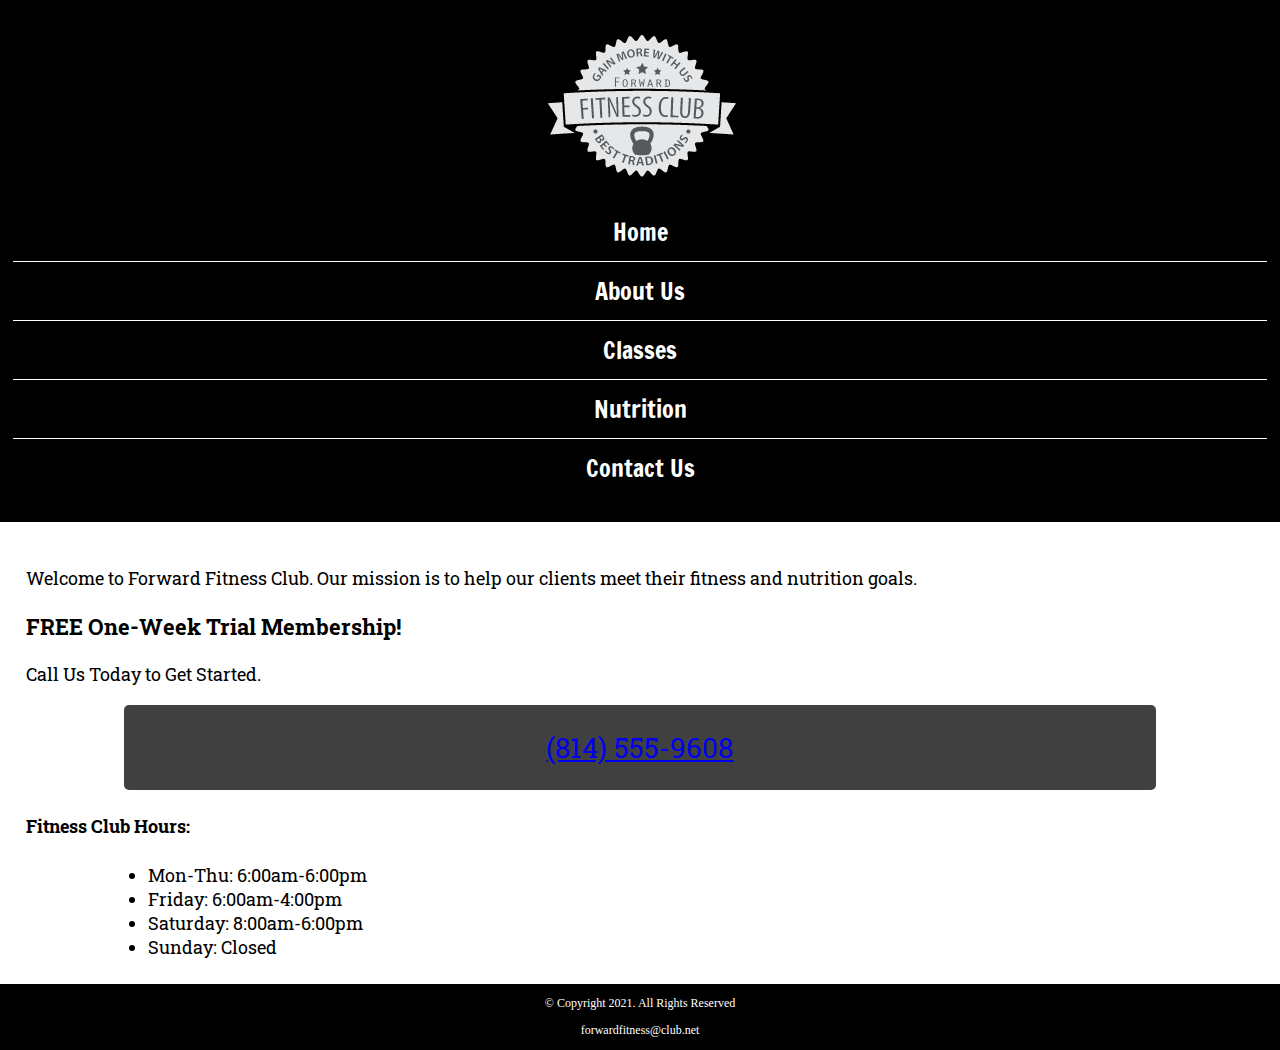
<file: index.html>
<!DOCTYPE html>
<!-- This website template was created by : Student's Diana Linville -->
<html lang="en">
<head>
    <title>Forward Fitness Club</title>
    <meta charset="utf-8">
    <link rel="stylesheet" href="css/style.css">
    <meta name="viewport" content="width=device-width, initial-scale=1">
    <link rel="preconnect" href="https://fonts.googleapis.com">
    <link rel="preconnect" href="https://fonts.gstatic.com" crossorigin>
    <link href="https://fonts.googleapis.com/css2?family=Francois+One&family=Roboto+Slab&display=swap" rel="stylesheet">
</head>

<body>
  <div id="container">
    <!-- Use the header area for the website name or logo -->
    <header>
      <a href="index.html"><img src="images/forward-fitness-logo.png" alt="Forward Fitness Club logo"></a>
    </header>

    <!-- Use the nav area to add hyperlinks to other pages within the website -->
    <nav>
      <ul>
        <li><a href="index.html">Home</a></li>
        <li><a href="about.html">About Us</a></li>
        <li><a href="classes.html">Classes</a></li>
        <li><a href="nutrition.html">Nutrition</a></li>
        <li><a href="contact.html">Contact Us</a></li>
      </ul>
    </nav>

    <!-- Hero Image -->
    <div id="hero" class="tablet-desktop">
      <img src="images/hero-image.jpg" alt="left arem extended holding a weight">
    </div>

    <!-- Use the main area to add the main content of the webpages -->
    <main>
        <div class="mobile-">
            
            <p>Welcome to Forward Fitness Club. Our mission is to help our clients meet their fitness and nutrition goals.</p>
            
            <h3>FREE One-Week Trial Membership!</h3>
            <p>Call Us Today to Get Started.</p>
            <p class="tel-link"><a href="tel:8145559608">(814) 555-9608</a></p>
            
            <h4>Fitness Club Hours:</h4>
            <ul class="hours">
                <li>Mon-Thu: 6:00am-6:00pm</li>
                <li>Friday: 6:00am-4:00pm</li>
                <li>Saturday: 8:00am-6:00pm</li>
                <li>Sunday: Closed</li>
            </ul>
            
        </div>
        
      <div class="tablet-desktop">
        <p>Welcome to Forward Fitness Club. Our mission is to help our clients meet their fitness and nutrition goals.</p>

        <p>If you have struggles with getting healthy and
          need the motivation and resources to make a healthy lifestyle change,
          contact us today. Our facility includes state-of-the-art equipment,
          conveninet group training classes, and nutrition tips and information
          to keep you healthy.</p>

        <p>We provide a FREE, one-week membership to experience the benefits of our
          equipment and facility. This one-week trial gives you complete access to
          our equipment, training classes, and nutrition planning. Contact us
            today to <span class="action"> start your free trial!</span></p>
      </div>
    </main>

    <!-- Use the footer area to add webpage footer content -->
    <footer>

      <p>&copy; Copyright 2021. All Rights Reserved</p>

      <p><a href="mailto:forwardfitness@club.net">forwardfitness@club.net</a></p>

    </footer>
  </div>
</body>

</html>
</file>
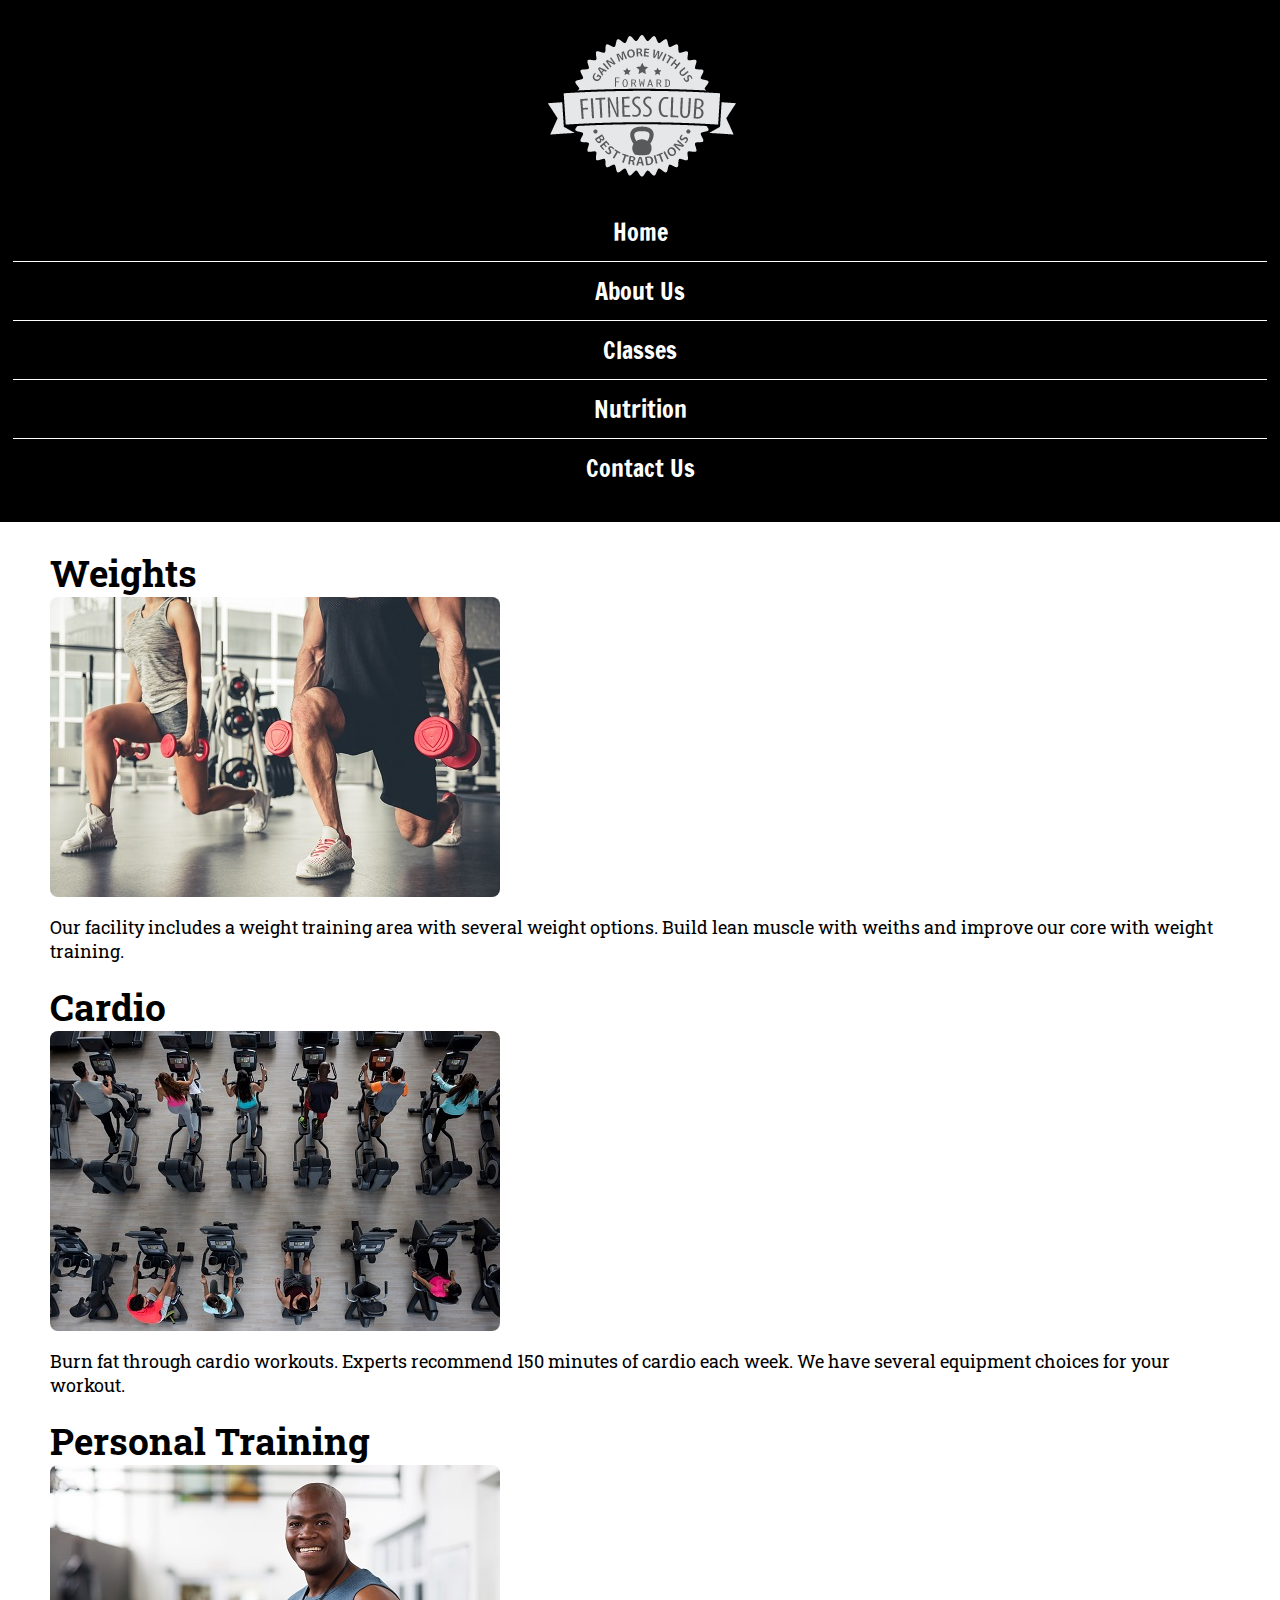
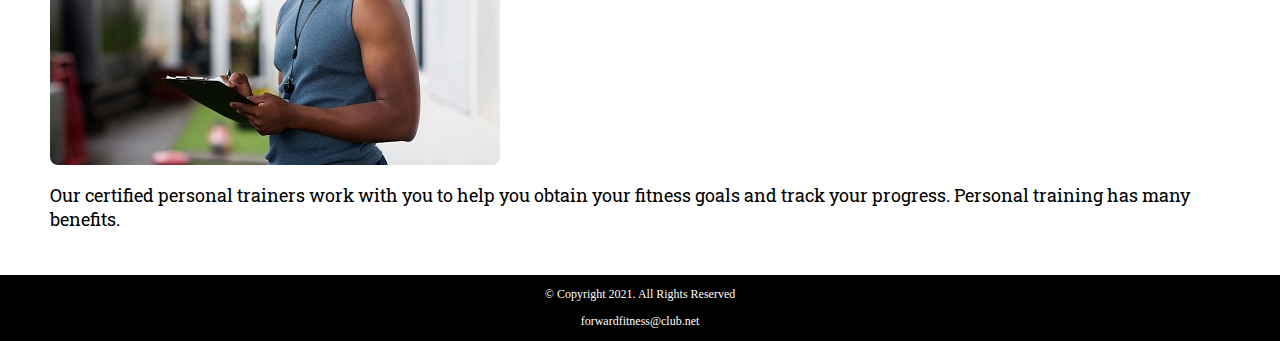
<file: about.html>
<!DOCTYPE html>
<!-- This website template was created by : Student's Diana Linville -->
<html lang="en">

<head>
  <title>Forward Fitness Club</title>
  <meta charset="utf-8">
  <link rel="stylesheet" href="css/style.css">
    <meta name="viewport" content="width=device-width, initial-scale=1">
    <link rel="preconnect" href="https://fonts.googleapis.com">
    <link rel="preconnect" href="https://fonts.gstatic.com" crossorigin>
    <link href="https://fonts.googleapis.com/css2?family=Francois+One&family=Roboto+Slab&display=swap" rel="stylesheet">
</head>

<body>
  <div>
    <!-- Use the header area for the website name or logo -->
    <header>
      <a href="index.html"><img src="images/forward-fitness-logo.png" alt="Forward Fitness Club logo"></a>
    </header>

    <!-- Use the nav area to add hyperlinks to other pages within the website -->
    <nav>
      <ul>
        <li><a href="index.html">Home</a></li>
        <li><a href="about.html">About Us</a></li>
        <li><a href="classes.html">Classes</a></li>
        <li><a href="nutrition.html">Nutrition</a></li>
        <li><a href="contact.html">Contact Us</a></li>
      </ul>
    </nav>

    <!-- Use the main area to add the main content of the webpages -->
    <main>

      <div id="weights">
        <h1>Weights</h1>
        <img src="images/people-with-weights.jpg" alt="Two people working out
        with a weight in each hand" class="round">

        <p>Our facility includes a weight training area with several weight
          options. Build lean muscle with weiths and improve our core with
          weight training.</p>

        <ul class="tablet-desktop">
          <li>Dumbbells</li>
          <li>Kettle bells </li>
          <li>Barbells</li>
        </ul>
      </div>
      <div id="cardio">
        <h1>Cardio</h1>
        <img src="images/people-workingout-machines.jpg" alt="Cardio Equipment" class="round">

        <p>Burn fat through cardio workouts. Experts recommend 150 minutes
          of cardio each week. We have several equipment choices for your workout. </p>

        <ul class="tablet-desktop">
          <li>Treadmills</li>
          <li>Eliptical Machines </li>
          <li>Exercise Bikes</li>
        </ul>
      </div>
      <div id="training">
        <h1>Personal Training</h1>
        <img src="images/personal-trainer.jpg" alt="Personal Trainer" class="round">

        <p>Our certified personal trainers work with you to help you obtain
          your fitness goals and track your progress. Personal training has
          many benefits. </p>

        <ul class="tablet-desktop">
          <li>Accountability</li>
          <li>Personalized Program </li>
          <li>Consistent Support and Motivation</li>
        </ul>
      </div>
      <div id="exercises" class="tablet-desktop">
        <h1>Common Exercises</h1>

        <p>The following are common exercises that we encourage our clients to
          do as part of their daily exercise routine.</p>

        <dl>
          <dt>Burpee</dt>
          <dd>Burpees are a great, full body exercise to increase your strength
            and endurance. Begin in a standing position, drop into a squat and
            extend your hands forward, kick your feet back and then forward
            again quickly, and then jump up from a squatted position. </dd>

          <dt>Plank</dt>
          <dd>Planks build your core strength. To perform a plank, get in a
            push up position and rest your forearms on the floor. Hold the
            position as long as you can. </dd>

          <dt>Mountain Climbers</dt>
          <dd>Mountain climbers are a good cardio exercise. Place your hands
            on the floor in a push up position, then bring one knee up to
            your chest and then switch as quickly as you can (as though
            you are climbing a mountain).</dd>
        </dl>

        <p>For more information about how to stay active, visit
          <a href="https://www.hhs.gov/fitness/be-active/index.html" target="_blank" class="external-link">U.S. Department of Health and Human Services</a>.
        </p>
      </div>

    </main>

    <!-- Use the footer area to add webpage footer content -->
    <footer>

      <p>&copy; Copyright 2021. All Rights Reserved</p>

      <p><a href="mailto:forwardfitness@club.net">forwardfitness@club.net</a></p>

    </footer>
  </div>
</body>

</html>
</file>
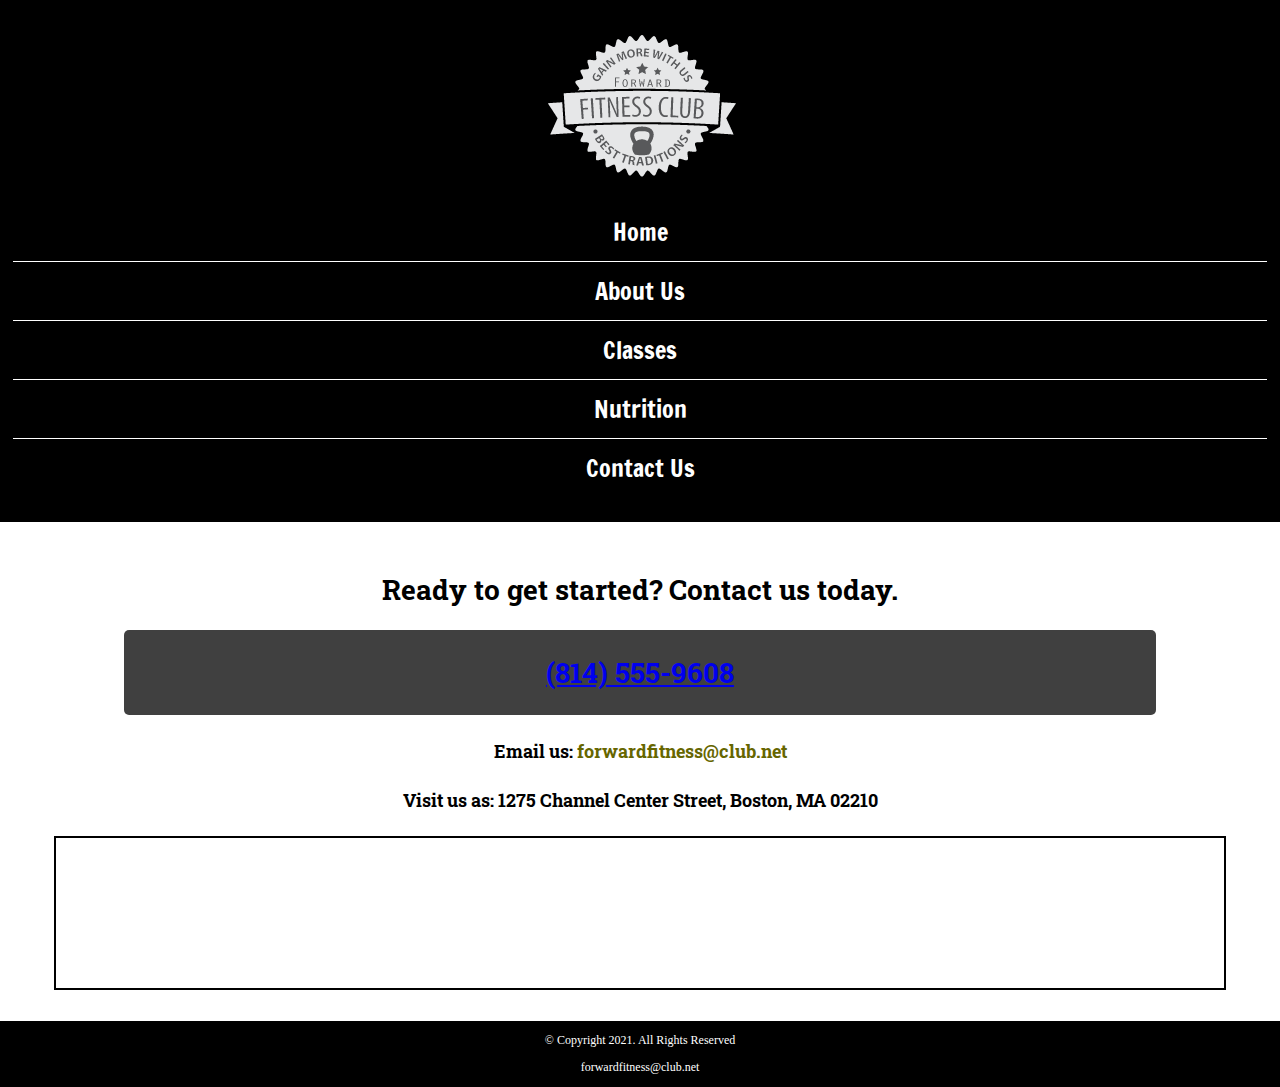
<file: contact.html>
<!DOCTYPE html>
<!-- This website template was created by : Student's Diana Linville -->
<html lang="en">

<head>
  <title>Forward Fitness Club</title>
    <meta charset="utf-8">
    <link rel="stylesheet" href="css/style.css">
    <meta name="viewport" content="width=device-width, initial-scale=1">
    <link rel="preconnect" href="https://fonts.googleapis.com">
    <link rel="preconnect" href="https://fonts.gstatic.com" crossorigin>
    <link href="https://fonts.googleapis.com/css2?family=Francois+One&family=Roboto+Slab&display=swap" rel="stylesheet">
</head>

<body>
  <div>
    <!-- Use the header area for the website name or logo -->
    <header>
      <a href="index.html"><img src="images/forward-fitness-logo.png" alt="Forward Fitness Club logo"></a>
    </header>

    <!-- Use the nav area to add hyperlinks to other pages within the website -->
    <nav>
      <ul>
        <li><a href="index.html">Home</a></li>
        <li><a href="about.html">About Us</a></li>
        <li><a href="classes.html">Classes</a></li>
        <li><a href="nutrition.html">Nutrition</a></li>
        <li><a href="contact.html">Contact Us</a></li>
      </ul>
    </nav>

    <!-- Use the main area to add the main content of the webpages -->
    <main>

      <div id="contact">
        <h2>Ready to get started? Contact us today.</h2>
        <h4 class="tel-link"><a href="tel:8145559608">(814) 555-9608</a></h4>
        <h4>Email us: <a href="mailto:forwardfitness@club.net" class="contact-email-link">forwardfitness@club.net</a></h4>
        <h4>Visit us as: 1275 Channel Center Street, Boston, MA 02210</h4>

        <iframe
          src="https://www.google.com/maps/embed?pb=!1m18!1m12!1m3!1d2948.8517431365663!2d-71.0536284843076!3d42.34568414400165!2m3!1f0!2f0!3f0!3m2!1i1024!2i768!4f13.1!3m3!1m2!1s0x89e37a7dc2b67e7b%3A0x36ec93427cd9c5f1!2sChannel%20Center%20St%2C%20Boston%2C%20MA%2002210!5e0!3m2!1sen!2sus!4v1652727987776!5m2!1sen!2sus"
          width="600" height="450" allowfullscreen="" class="map" loading="lazy" referrerpolicy="no-referrer-when-downgrade"></iframe>
      </div>

    </main>

    <!-- Use the footer area to add webpage footer content -->
    <footer>

      <p>&copy; Copyright 2021. All Rights Reserved</p>

      <p><a href="mailto:forwardfitness@club.net">forwardfitness@club.net</a></p>

    </footer>
  </div>
</body>

</html>
</file>
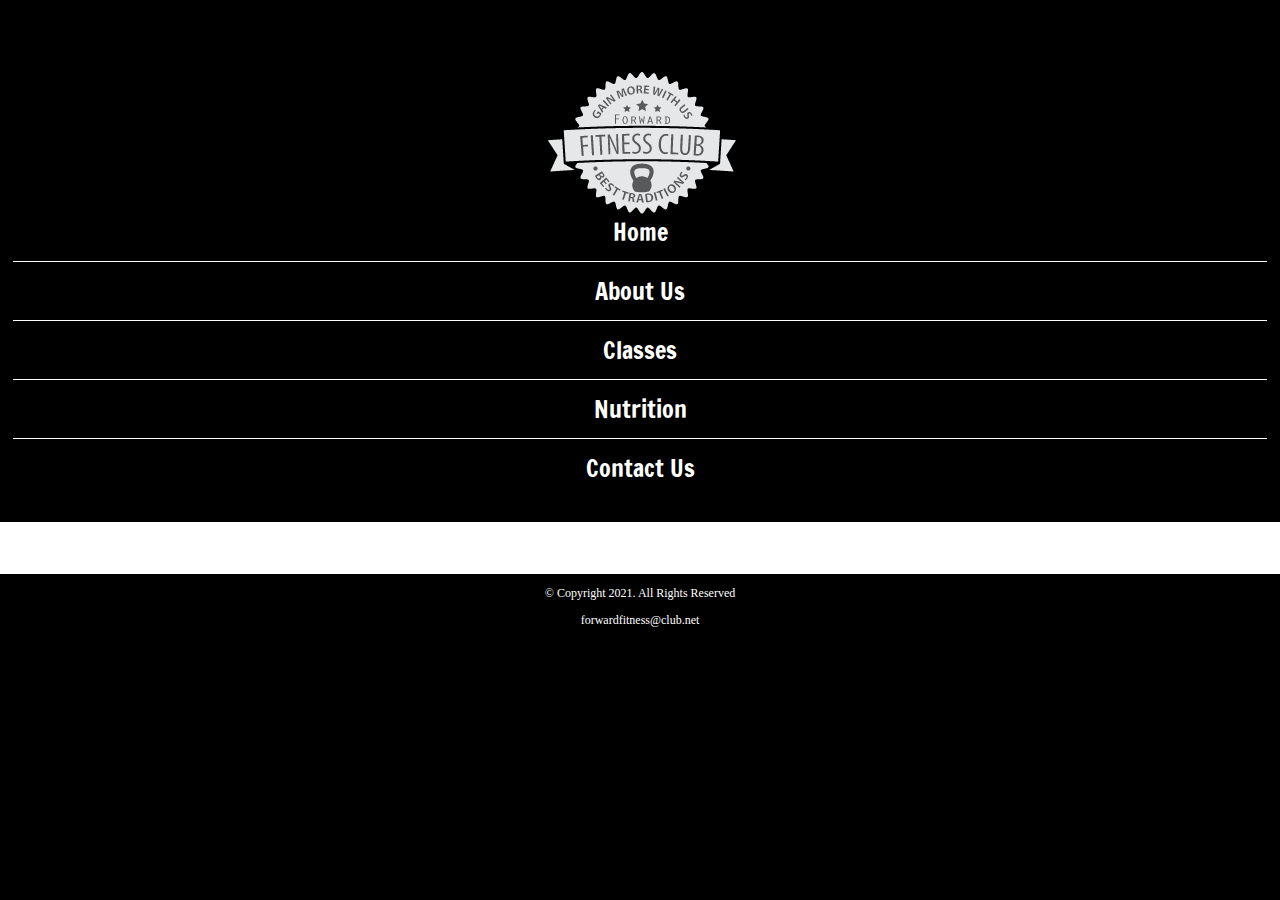
<file: template.html>
<!DOCTYPE html>
<!-- This website template was created by : Student's Diana Linville -->
<html lang="en">

<head>
  <title>Forward Fitness Club</title>
    <meta charset="utf-8">
    <link rel="stylesheet" href="css/style.css">
    <meta name="viewport" content="width=device-width, initial-scale=1">
    <link rel="preconnect" href="https://fonts.googleapis.com">
    <link rel="preconnect" href="https://fonts.gstatic.com" crossorigin>
    <link href="https://fonts.googleapis.com/css2?family=Francois+One&family=Roboto+Slab&display=swap" rel="stylesheet">
</head>

<body>
  <div>
    <!-- Use the header area for the website name or logo -->
    <header>
      <h1>Forward Fitness Club</h1>
      <a href="index.html"><img src="images/forward-fitness-logo.png" alt="Forward Fitness Club logo"></a>
    </header>

    <!-- Use the nav area to add hyperlinks to other pages within the website -->
    <nav>
      <ul>
        <li><a href="index.html">Home</a></li>
        <li><a href="about.html">About Us</a></li>
        <li><a href="classes.html">Classes</a></li>
        <li><a href="nutrition.html">Nutrition</a></li>
        <li><a href="contact.html">Contact Us</a></li>
      </ul>
    </nav>

    <!-- Use the main area to add the main content of the webpages -->
    <main>

      <div>
      </div>

    </main>

    <!-- Use the footer area to add webpage footer content -->
    <footer>

      <p>&copy; Copyright 2021. All Rights Reserved</p>

      <p><a href="mailto:forwardfitness@club.net">forwardfitness@club.net</a></p>

    </footer>
  </div>
</body>

</html>
</file>
<file: css/style.css>
/*
Author: Brodie Wallace
Date: 5-16-22
File name: style.class*/

/*CSS Reset */
body, header, nav, main, footer, h1, div, img, ul {
  margin: 0;
  padding: 0;
  border: 0;
}

/* Style Rules for body and images */
body {
  background-color: #000;
}

img {
  max-width: 100%;
  display: block;
}

/* Style rules for mobile viewport */

/* Style rule for header */
header {
    position: -webkit-sticky;
    position: sticky;
    top: 0;
    background-color: #000;
    height: 190px;
}

header img {
    margin: 0 auto;
}

/* Style rules for navigation area */
nav {
    padding: 1%;
    margin-bottom: 1%;
}

nav ul {
  list-style-type: none;
  text-align: center;
}

nav li {
  font-size: 1.5em;
  font-family: 'Francois One', sans-serif;
  border-top: 1px solid #fff;  
}

nav li:first-child {
    border-top: none;
}

nav li a {
  display: block;
  color: #fff;
  padding: 0.5em 1em;
  text-decoration: none;
}

/*show mobile class, hide tablet-desktop class */
.mobile {
    display: block;
}

.tablet-desktop {
    display: none;
}

/* Style rules for main content */
main {
  background-color: #fff;
  padding: 2%;
  font-size: 1.15em;
  font-family: 'Roboto Slab', serif;    
}

.tel-link {
    background-color: #404040;
    padding: 2%;
    margin: 0 auto;
    width: 80%;
    text-align: center;
    border-radius: 5px;
}

.tel-link {
    color: #ffff;
    text-decoration: none;
    font-size: 1.5em;
    display: block;
}

.hours {
    margin-left: 10%;
}

.action {
  font-size: 1.35em;
  color: #666600;
  font-weight: bold;
}

.external-link {
  color: #666600;
  font-weight: bold;
  text-decoration: none;
}

/* Style rules for footer content */
footer p {
  font-size: 0.75em;
  text-align: center;
  color: #fff;
  padding: 0 1em;
}

footer p a {
  color: #fff;
  text-decoration: none;
}

#weights, #cardio, #training {
  margin: 0 2%;
}

.round {
    border-radius: 8px;
}

#contact {
  text-align: center;
}

#contact .contact-email-link {
  color: #666600;
  text-decoration: none;
}

.map {
  border:2px solid #000;
  width: 95%;
  height: 50%;
}

/* #exercises {
  clear: left;
  border-top: 1px solid #000;
  border-bottom: 1px solid #000;
  background-color: #f2f2f2;
  padding: 1% 2%;
}

#exercises dt {
  font-weight: bold;
}

#exercises dd {
  padding: 0.5% 1% 2% 0;
} */
</file>
